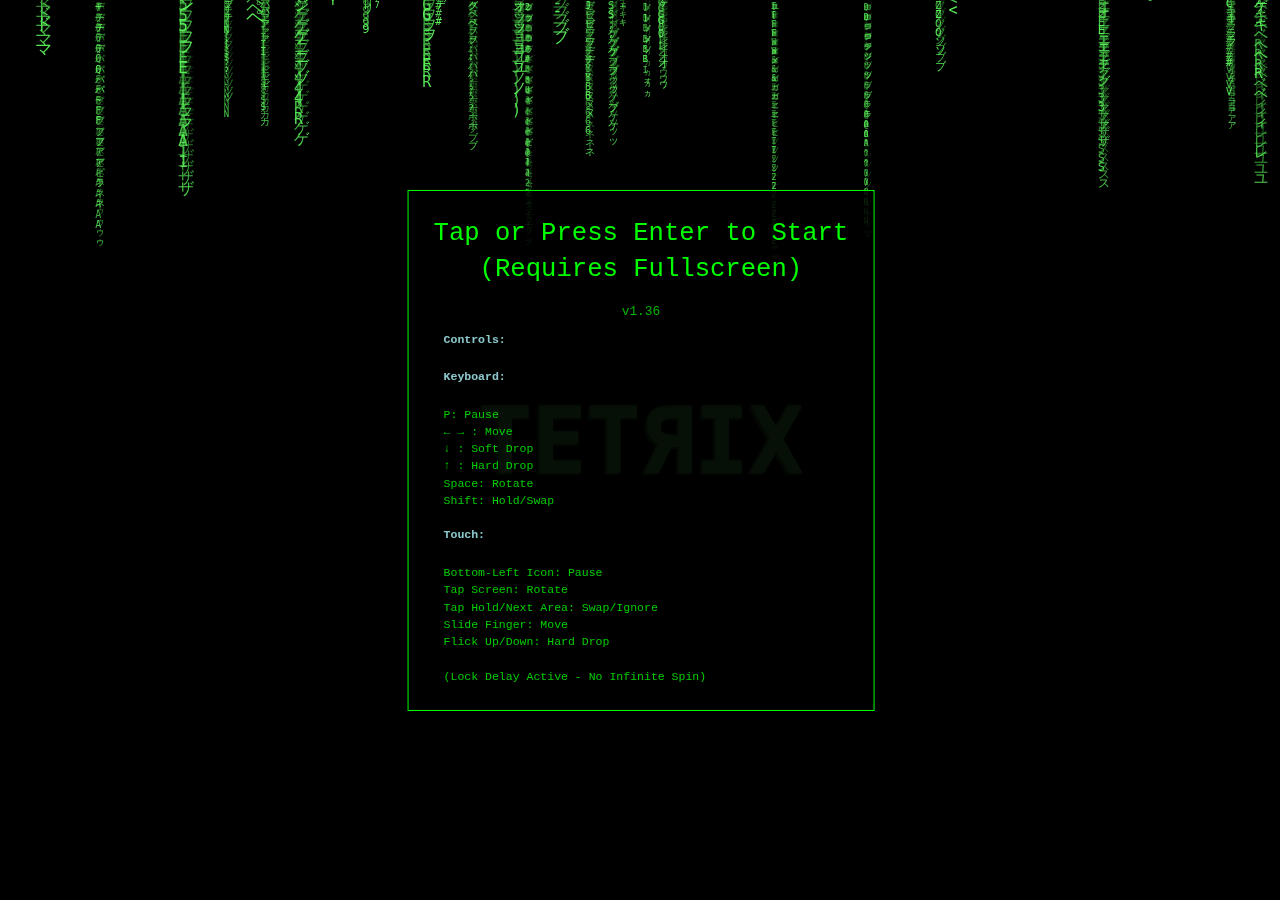
<file: tetrix_old_working_version.html>
<!DOCTYPE html>
<html lang="en">
<head>
    <meta charset="UTF-8">
    <meta name="viewport" content="width=device-width, initial-scale=1.0, maximum-scale=1.0, user-scalable=no">
    <title>Matrix Tetris</title>
    <style>
        /* Basic page styling */
        body, html { margin: 0; padding: 0; height: 100%; width: 100%; overflow: hidden; background-color: #000; font-family: 'Consolas', 'Lucida Console', 'Courier New', monospace; user-select: none; -webkit-user-select: none; -moz-user-select: none; -ms-user-select: none; touch-action: manipulation; }
        canvas { display: block; position: absolute; top: 0; left: 0; cursor: default; }

        /* Fullscreen prompt styling */
        #fullscreen-prompt { display: none; position: absolute; top: 50%; left: 50%; transform: translate(-50%, -50%); color: lime; background-color: rgba(0, 0, 0, 0.85); padding: 25px; border: 1px solid lime; font-size: 1.6em; text-align: center; cursor: pointer; z-index: 10; transition: transform 0.05s ease-out, border-color 0.05s ease-out; line-height: 1.4; }
        .version-text { display: block; font-size: 0.5em; opacity: 0.7; margin-top: 15px; }
        .instructions-text {
            display: block;
            font-size: 0.45em; /* Smaller base font for instructions */
            opacity: 0.8; /* Slightly more opaque for readability */
            margin-top: 10px;
            line-height: 1.5; /* Increased line height */
            text-align: left;
            padding-left: 10px;
            white-space: pre-line; /* Respect line breaks and wrap */
        }
        .instructions-text strong { color: #afFaFf; display: block; margin-bottom: 3px; /* Space after titles */ } /* Style for control type labels */
    </style>
</head>
<body>
    <canvas id="gameCanvas"></canvas>
    <div id="fullscreen-prompt">
        <span id="prompt-main-text">Tap or Press Enter to Start</span><br>
        <span id="prompt-fullscreen-text">(Requires Fullscreen)</span>
        <span class="version-text" id="prompt-version">v1.36</span> <!-- Version bump -->
        <span class="instructions-text" id="prompt-instructions">
             <!-- Content set by JS with newlines -->
        </span>
    </div>

    <script>
    (function() { // IIFE

        // --- Console, Elements, Context ---
        window.console = window.console || { log: function() {}, error: function() {}, warn: function() {} };
        const canvas = document.getElementById('gameCanvas');
        const promptElement = document.getElementById('fullscreen-prompt');
        const promptMainText = document.getElementById('prompt-main-text');
        const promptFullscreenText = document.getElementById('prompt-fullscreen-text');
        const promptVersionText = document.getElementById('prompt-version');
        const promptInstructionsText = document.getElementById('prompt-instructions');
        const ctx = canvas.getContext('2d');
        if (!canvas || !promptElement || !ctx || !promptMainText || !promptFullscreenText || !promptVersionText || !promptInstructionsText) { alert("CRITICAL ERROR: Elements missing."); return; }
        console.log(">>> Matrix Tetris STARTING <<<");

        const ORIGINAL_PROMPT_MAIN = promptMainText.textContent;
        const ORIGINAL_PROMPT_FS = promptFullscreenText.textContent;
        const ORIGINAL_PROMPT_VERSION = promptVersionText.textContent;
        const ORIGINAL_PROMPT_INSTRUCTIONS = `<strong>Controls:</strong>
<strong>Keyboard:</strong>
 P: Pause
 ← → : Move
 ↓ : Soft Drop
 ↑ : Hard Drop
 Space: Rotate
 Shift: Hold/Swap

<strong>Touch:</strong>
 Bottom-Left Icon: Pause
 Tap Screen: Rotate
 Tap Hold/Next Area: Swap/Ignore
 Slide Finger: Move
 Flick Up/Down: Hard Drop

(Lock Delay Active - No Infinite Spin)`;

        // Set initial instruction text
        promptInstructionsText.innerHTML = ORIGINAL_PROMPT_INSTRUCTIONS;


        // --- Audio Context & Sound ---
        let audioCtx = null;
        function initAudio() { if (!audioCtx && (typeof AudioContext !== 'undefined' || typeof webkitAudioContext !== 'undefined')) { try { audioCtx = new (window.AudioContext || window.webkitAudioContext)(); console.log("AudioContext initialized."); } catch (e) { console.error("Error initializing AudioContext:", e); audioCtx = null; } } if (audioCtx && audioCtx.state === 'suspended') { audioCtx.resume().then(() => { console.log("AudioContext resumed!"); }).catch(e => console.error("AudioContext resume failed:", e)); } }
        function playTone(frequency = 440, duration = 50, type = 'square', volume = 0.08) {
            if (!settings_sfxEnabled) return;
            volume *= 0.9; if (!audioCtx || audioCtx.state === 'suspended') { initAudio(); if (!audioCtx || audioCtx.state !== 'running') { return; } } if (audioCtx.state !== 'running') { return; } try { const o = audioCtx.createOscillator(); const g = audioCtx.createGain(); o.type = type; o.frequency.setValueAtTime(frequency, audioCtx.currentTime); g.gain.setValueAtTime(volume, audioCtx.currentTime); g.gain.exponentialRampToValueAtTime(0.001, audioCtx.currentTime + duration / 1000); o.connect(g); g.connect(audioCtx.destination); o.start(audioCtx.currentTime); o.stop(audioCtx.currentTime + duration / 1000); } catch (e) { console.error("Error playing tone:", e); } }
        const SOUNDS = { ROTATE: () => playTone(300, 30, 'triangle', 0.06), MOVE: () => playTone(150, 20, 'sine', 0.04), LAND: () => playTone(100, 40, 'square', 0.08), LINE_CLEAR: () => playTone(600, 100, 'sawtooth', 0.1), HARD_DROP: () => playTone(80, 60, 'square', 0.1), GAME_OVER: () => { playTone(200, 300, 'sawtooth', 0.15); setTimeout(() => playTone(150, 400, 'sawtooth', 0.15), 150); }, HOLD_SWAP: () => playTone(450, 70, 'sine', 0.07), SOFT_DROP: () => playTone(90, 15, 'square', 0.03), TETRIS_CLEAR: () => { const b = 500, i = 60, d = 80, v = 0.12; playTone(b, d, 'triangle', v); setTimeout(() => playTone(b * 1.25, d, 'triangle', v), i * 1); setTimeout(() => playTone(b * 1.5, d, 'triangle', v), i * 2); setTimeout(() => playTone(b * 2, d * 1.5, 'triangle', v), i * 3); }, UI_CLICK: () => playTone(500, 25, 'sine', 0.05), PAUSE_ON: () => playTone(350, 50, 'sine', 0.07), PAUSE_OFF: () => playTone(550, 50, 'sine', 0.07), };
        function playStartupSequence() { const b = 300, r = 600, d = 40, v = 0.05, dl = 45; for (let i = 0; i < 10; i++) { setTimeout(() => { const f = b + Math.random() * r; playTone(f, d, 'sine', v); }, i * dl); } }

        // --- Game Config ---
        let width, height; const boardWidth = 10, boardHeight = 20; let blockSize = 0, boardXOffset = 0; const boardYOffset = 10; let board = [], currentPiece = null, currentRow = 0, currentCol = 0;
        let score = 0, totalLinesCleared = 0, highScore = 0;
        let gameOver = false; let isPaused = true;
        let matrixStreams = {};

        // --- Tetrominoes & Colors ---
        const PIECES = [ [[1, 1, 1, 1]], [[1, 1], [1, 1]], [[0, 1, 0], [1, 1, 1]], [[0, 1, 1], [1, 1, 0]], [[1, 1, 0], [0, 1, 1]], [[1, 0, 0], [1, 1, 1]], [[0, 0, 1], [1, 1, 1]] ];
        const BASE_COLORS_HSL = [ [120, 60, 50], [120, 70, 40], [120, 80, 60], [120, 50, 30], [120, 90, 70], [120, 65, 45], [120, 75, 55] ];

        // --- Settings ---
        let settings_ghostAlpha = 0.05;
        let settings_useWireframeBlocks = false;
        let settings_sfxEnabled = true;
        let settings_boardBackgroundAlpha = 0.5;

        // --- Visual Settings ---
        const BLOCK_BASE_ALPHA = 0.42; const BLOCK_SHIMMER_SPEED = 0.003; const BLOCK_SHIMMER_AMOUNT = 0.1; const BLOCK_FLICKER_CHANCE = 0.0005; const BLOCK_FLICKER_COLOR = 'rgba(255, 255, 255, 0.9)';

        // --- Game Speed & Timing ---
        const initialDropInterval = 450; let dropInterval = initialDropInterval; const minDropInterval = 100; const LINES_PER_SPEED_INCREASE = 10; const SPEED_UP_MULTIPLIER = 0.90; const LOCK_DELAY_DURATION = 500;
        let lastDropTime = 0; let lockDelayStartTime = 0; let isLockDelayActive = false; let nextSpeedUpMilestone = LINES_PER_SPEED_INCREASE;

        // --- Matrix Background ---
        const MATRIX_FIXED_SPAWN_CHANCE = 0.07; const MATRIX_GLOBAL_FADE_FACTOR = 0.15; const MATRIX_BASE_SPEED = 2.5; const MATRIX_SPEED_VARIATION = 8.0; const MATRIX_MIN_FONT_SIZE = 8; const MATRIX_MAX_FONT_SIZE = 18; const MATRIX_COLUMN_WIDTH_MULTIPLIER = 0.9; const MATRIX_TRAIL_MIN_LIGHTNESS = 18; const MATRIX_TRAIL_MAX_LIGHTNESS = 55; const MATRIX_MAIN_COLOR_HUE = 120;
        const MATRIX_katakana = 'ァアィイゥウェエォオカガキギクグケゲコゴサザシジスズセゼソゾタダチヂッツヅテデトドナニヌネノハバパヒビピフブプヘベペホボポマミムメモャヤュユョヨラリルレロヮワヰヱヲンヴヵヶ'; const MATRIX_latin = 'ABCDEFGHIJKLMNOPQRSTUVWXYZ0123456789+-*=<>()[]!?@#$&|:.;^~_'; const MATRIX_characterPool = (MATRIX_katakana + MATRIX_latin).split('');

        // --- UI Settings ---
        const INFO_BOX_MARGIN = 5; const INFO_BOX_ALPHA = 0.3; const INFO_BOX_BORDER_ALPHA = 0.6; const INFO_BOX_LABEL_ALPHA = 0.8; const MINI_PIECE_SCALE = 0.7;
        const SETTINGS_ICON_SIZE = 30; const SETTINGS_ICON_MARGIN = 15;
        let settingsButtonRect = { x: 0, y: 0, width: 0, height: 0 }; let pauseMenuCloseButtonRect = { x: 0, y: 0, width: 0, height: 0 };
        const SCORE_LINES_Y_MARGIN = 15; const SCORE_LINES_FONT_SIZE = 20; const SCORE_GLITCH_CHANCE = 0.05; const SCORE_GLITCH_INTENSITY = 0.3; const SCORE_GLITCH_OFFSET = 2; const SCORE_LINES_BG_OPACITY = 0.5; const SCORE_LINES_BG_PADDING_X = 10; const SCORE_LINES_BG_PADDING_Y = 4; const SCORE_LINES_GAP = 25; const SCORE_LABEL = "SCORE:"; const LINES_LABEL = "LINES:"; const SCORE_COLOR_BASE = 'hsl(120, 100%, 75%)'; const SCORE_COLOR_GLITCH = 'hsl(100, 100%, 85%)'; const SCORE_GLITCH_CHARS = MATRIX_characterPool;
        const GAME_OVER_TITLE_FONT_SIZE = 50; const GAME_OVER_STATS_FONT_SIZE = 30; const GAME_OVER_SUBTEXT_FONT_SIZE = 20;
        // <-- Pause Menu Constants (Adjusted Again) -->
        const PAUSE_MENU_BG_ALPHA = 0.85; const PAUSE_MENU_TEXT_COLOR = 'lime';
        const PAUSE_MENU_TITLE_FONT_SIZE = 32;
        const PAUSE_MENU_ITEM_FONT_SIZE = 18;
        const PAUSE_MENU_VALUE_FONT_SIZE = 16;
        const PAUSE_MENU_ITEM_GAP = 55; // <<< INCREASED FURTHER from 45 for more spacing
        const PAUSE_MENU_SLIDER_WIDTH_RATIO = 0.5;
        const PAUSE_MENU_SLIDER_HEIGHT = 12;
        const PAUSE_MENU_SLIDER_HANDLE_SIZE = 18;
        const PAUSE_MENU_BUTTON_PADDING_X = 12; const PAUSE_MENU_BUTTON_PADDING_Y = 6;
        const PAUSE_MENU_CLOSE_BUTTON_SIZE = 30;
        const PAUSE_MENU_CLOSE_BUTTON_MARGIN = 12;
        let pauseMenuElements = {}; let activeSlider = null;

        // --- Touch Controls ---
        const SWIPE_THRESHOLD = 40; const SWIPE_TIME_LIMIT = 500; const TAP_TIME_LIMIT = 280; const TAP_MOVEMENT_THRESHOLD = 30; const SOFT_DROP_START_THRESHOLD = 20; const SOFT_DROP_MOVE_PER_PIXEL = 0.02; const HORIZONTAL_MOVE_PIXEL_THRESHOLD = 0.7;
        let touchStartX = 0, touchStartY = 0, touchStartTime = 0; let isDraggingDown = false, isDraggingHorizontally = false; let lastSoftDropY = 0, lastHorizontalMoveX = 0; let horizontalMoveAccumulator = 0; let touchIdentifier = null;

        // --- Visual Effects ---
        const FLASH_DURATION = 120; const SPEED_UP_FLASH_DURATION = 100; const TETRIS_FLASH_DURATION = 250; let flashEndTime = 0, speedUpFlashEndTime = 0, tetrisFlashEndTime = 0;
        const FLASH_COLOR = 'rgba(180, 255, 180, 0.3)'; const SPEED_UP_FLASH_COLOR = 'rgba(255, 255, 100, 0.4)'; const TETRIS_FLASH_COLOR = 'rgba(150, 150, 255, 0.5)';

        // --- Game State ---
        let nextPiece = null; let heldPiece = null; let canSwap = true; let nextBoxRect = { x: 0, y: 0, width: 0, height: 0 }; let holdBoxRect = { x: 0, y: 0, width: 0, height: 0 };

        // --- Visuals ---
        const TITLE_TEXT = "TETЯIX"; const TITLE_FONT_SIZE_RATIO = 0.1; const TITLE_ALPHA = 0.15; const TITLE_COLOR = 'hsl(120, 40%, 30%)';

        // ===========================================
        // LOCAL STORAGE FUNCTIONS
        // ===========================================
        const LS_PREFIX = 'matrixTetris_';
        function saveToLocalStorage(key, value) { try { localStorage.setItem(LS_PREFIX + key, JSON.stringify(value)); } catch (e) { console.error("LocalStorage Save Error:", e); } }
        function loadFromLocalStorage(key, defaultValue) { try { const storedValue = localStorage.getItem(LS_PREFIX + key); return storedValue !== null ? JSON.parse(storedValue) : defaultValue; } catch (e) { console.error("LocalStorage Load Error:", e); return defaultValue; } }
        function loadSettings() {
            highScore = loadFromLocalStorage('highScore', 0);
            settings_ghostAlpha = clamp(loadFromLocalStorage('ghostAlpha', 0.05), 0.01, 0.10);
            settings_useWireframeBlocks = loadFromLocalStorage('useWireframeBlocks', false);
            settings_sfxEnabled = loadFromLocalStorage('sfxEnabled', true);
            settings_boardBackgroundAlpha = clamp(loadFromLocalStorage('boardBackgroundAlpha', 0.5), 0.10, 1.0);
            console.log("Settings Loaded:", { highScore, settings_ghostAlpha, settings_useWireframeBlocks, settings_sfxEnabled, settings_boardBackgroundAlpha });
        }
        function saveSettings() {
             saveToLocalStorage('highScore', highScore);
             saveToLocalStorage('ghostAlpha', settings_ghostAlpha);
             saveToLocalStorage('useWireframeBlocks', settings_useWireframeBlocks);
             saveToLocalStorage('sfxEnabled', settings_sfxEnabled);
             saveToLocalStorage('boardBackgroundAlpha', settings_boardBackgroundAlpha);
        }
        function saveHighScore() { if (score > highScore) { highScore = score; saveToLocalStorage('highScore', highScore); console.log(`--- NEW HIGH SCORE: ${highScore} ---`); } }

        // ===========================================
        // HELPER FUNCTIONS
        // ===========================================
        function MATRIX_getRandomChar(pool = MATRIX_characterPool) { return pool[Math.floor(Math.random() * pool.length)]; }
        function glitchText(text, intensity = 0.1, charPool = SCORE_GLITCH_CHARS) { if (!text || text.length === 0 || charPool.length === 0) return text; return text.split('').map(char => (Math.random() < intensity && char !== ' ' && char !== ':' && char !== '\n' && char !== '<' && char !== '>') ? charPool[Math.floor(Math.random() * charPool.length)] : char).join(''); }
        function updatePromptGlitches() {
             if (!promptElement || promptElement.style.display === 'none') return;
             if (Math.random() < 0.4) {
                 promptVersionText.textContent = glitchText(ORIGINAL_PROMPT_VERSION, 0.1);
             } else {
                 promptMainText.textContent = ORIGINAL_PROMPT_MAIN;
                 promptFullscreenText.textContent = ORIGINAL_PROMPT_FS;
                 promptVersionText.textContent = ORIGINAL_PROMPT_VERSION;
             }
             const jX = (Math.random() - 0.5) * 3; const jY = (Math.random() - 0.5) * 3; promptElement.style.transform = `translate(-50%, -50%) translate(${jX}px, ${jY}px)`;
             if (Math.random() < 0.3) { const hS = (Math.random() - 0.5) * 20; const lS = (Math.random() - 0.5) * 30; promptElement.style.borderColor = `hsl(${120 + hS}, 100%, ${50 + lS}%)`; } else { promptElement.style.borderColor = 'lime'; }
         }
        function resetPromptGlitches() { if (!promptElement) return; promptMainText.textContent = ORIGINAL_PROMPT_MAIN; promptFullscreenText.textContent = ORIGINAL_PROMPT_FS; promptVersionText.textContent = ORIGINAL_PROMPT_VERSION; promptInstructionsText.innerHTML = ORIGINAL_PROMPT_INSTRUCTIONS; promptElement.style.transform = 'translate(-50%, -50%)'; promptElement.style.borderColor = 'lime'; }
        function isPointInRect(x, y, rect) { return x >= rect.x && x <= rect.x + rect.width && y >= rect.y && y <= rect.y + rect.height; }
        function clamp(value, min, max) { return Math.min(Math.max(value, min), max); }
        function resumeGame() { if (!isPaused || gameOver) return; isPaused = false; if (gameStartTime > 0) { const d = performance.now() - (lastFrameTime || gameStartTime); lastDropTime += d; if (isLockDelayActive) lockDelayStartTime += d; } SOUNDS.PAUSE_OFF(); }
        function pauseGame() { if (isPaused || gameOver) return; isPaused = true; activeSlider = null; SOUNDS.PAUSE_ON(); }
        function togglePause() { if (gameOver || gameStartTime === 0) return; if (isPaused) { resumeGame(); } else { pauseGame(); } }

        // --- Text Wrapping Helper ---
        function wrapText(context, text, x, y, maxWidth, lineHeight) {
            const words = text.split(' ');
            let line = '';
            let currentY = y; // Start drawing at the provided y
            const originalBaseline = context.textBaseline; // Store original baseline
            context.textBaseline = 'top'; // Use 'top' for predictable line spacing

            for(let n = 0; n < words.length; n++) {
                let testLine = line + words[n] + ' ';
                let metrics = context.measureText(testLine);
                let testWidth = metrics.width;
                if (testWidth > maxWidth && n > 0) {
                    // Draw the current line (without the new word) centered
                    context.fillText(line.trim(), x, currentY);
                    line = words[n] + ' '; // Start new line with the current word
                    currentY += lineHeight; // Move Y down for the next line
                } else {
                    line = testLine; // Add word to the current line
                }
            }
            // Draw the last line centered
            context.fillText(line.trim(), x, currentY);

            context.textBaseline = originalBaseline; // Restore original baseline
        }


        // ===========================================
        // MATRIX BACKGROUND CODE (Stable)
        // ===========================================
        class MATRIX_Character { constructor(x, y, s, f, v, h = false) { this.x = x; this.y = y; this.speed = s; this.fontSize = f; this.value = v || MATRIX_getRandomChar(); this.isHead = h; this.alpha = h ? 1.0 : (0.3 + Math.random() * 0.5); this.hue = MATRIX_MAIN_COLOR_HUE; this.lightness = h ? 65 : MATRIX_TRAIL_MIN_LIGHTNESS + Math.random() * (MATRIX_TRAIL_MAX_LIGHTNESS - MATRIX_TRAIL_MIN_LIGHTNESS); } update() { this.y += this.speed; if (!this.isHead) this.alpha = Math.max(0.01, this.alpha - 0.01); } draw(ctx) { if (!ctx || this.alpha < 0.05 || isNaN(this.x) || isNaN(this.y)) return; const color = `hsla(${this.hue}, 85%, ${this.lightness}%, ${this.alpha})`; try { ctx.fillStyle = color; ctx.font = `${this.fontSize}px monospace`; ctx.fillText(this.value, this.x, this.y); } catch (e) {} if (!this.isHead && Math.random() < 0.015) this.value = MATRIX_getRandomChar(); } }
        class MATRIX_Stream { constructor(x,h){this.x=x;this.h=h;this.chars=[];this.fS=~~(Math.random()*(MATRIX_MAX_FONT_SIZE-MATRIX_MIN_FONT_SIZE+1))+MATRIX_MIN_FONT_SIZE;this.sp=MATRIX_BASE_SPEED+Math.random()*MATRIX_SPEED_VARIATION;let iY=-this.fS*~~(Math.random()*30+15);this.chars.push(new MATRIX_Character(this.x,iY,this.sp,this.fS,null,true));} spawn(){if(!this.chars.length){this.chars.push(new MATRIX_Character(this.x,0,this.sp,this.fS,null,true));return}const hC=this.chars[this.chars.length-1];if(!hC)return;const t=this.fS*(1.0+Math.random()*0.5);if(hC.y>t){try{const nC=new MATRIX_Character(this.x,0,this.sp,this.fS,null,true);hC.isHead=false;this.chars.push(nC);}catch(e){}}} updateDraw(ctx){let a=false;for(let i=this.chars.length-1;i>=0;i--){const c=this.chars[i];if(!c){this.chars.splice(i,1);continue}try{c.update();if(c.y>-this.fS*5&&c.y<this.h+this.fS*5){c.draw(ctx);a=true}if(c.y>this.h+this.fS*30||(c.y>this.h&&c.alpha<0.01)){this.chars.splice(i,1)}else{a=true}}catch(e){this.chars.splice(i,1)}}this.spawn();return this.chars.length===0&&!a;}}
        function MATRIX_setupStreams() { matrixStreams={};const a=(MATRIX_MIN_FONT_SIZE+MATRIX_MAX_FONT_SIZE)/2;const p=a*MATRIX_COLUMN_WIDTH_MULTIPLIER;const n=p>0?Math.ceil(width/p):0;for(let i=0;i<n;i++){const k=i.toString();const x=i*p+(Math.random()*p*0.5-p*0.25);if(!isNaN(x)){try{matrixStreams[k]=new MATRIX_Stream(x,height);}catch(e){}}}}
        function MATRIX_drawGlobalRain(ctx) { if(!ctx||!width||!height)return;let d=[];const a=(MATRIX_MIN_FONT_SIZE+MATRIX_MAX_FONT_SIZE)/2;const p=a*MATRIX_COLUMN_WIDTH_MULTIPLIER;const n=p>0?Math.ceil(width/p):0;for(const k in matrixStreams){if(!Object.prototype.hasOwnProperty.call(matrixStreams,k))continue;const s=matrixStreams[k];if(s){try{if(s.updateDraw(ctx))d.push(k);}catch(e){console.error("Stream err:",e);d.push(k);}}else{d.push(k);}}d.forEach(key=>delete matrixStreams[key]);for(let i=0;i<n;i++){const k=i.toString();if(!matrixStreams[k]&&Math.random()<MATRIX_FIXED_SPAWN_CHANCE){const x=i*p+(Math.random()*p*0.5-p*0.25);if(!isNaN(x)){try{matrixStreams[k]=new MATRIX_Stream(x,height);}catch(e){}}}}}

        // ===========================================
        // TETRIS GAME LOGIC (Stable)
        // ===========================================
        function createBoard() { board = Array.from({ length: boardHeight }, () => Array(boardWidth).fill(0)); }
        function getRandomPiece() { const i = Math.floor(Math.random() * PIECES.length); return { shape: PIECES[i], colorIndex: i }; }
        function spawnPiece() { currentPiece = nextPiece || getRandomPiece(); nextPiece = getRandomPiece(); currentCol = Math.floor(boardWidth / 2) - Math.floor(currentPiece.shape[0].length / 2); currentRow = 0; canSwap = true; isLockDelayActive = false; lockDelayStartTime = 0; if (!isValidMove(currentPiece.shape, currentRow, currentCol)) { gameOver = true; isPaused = true; saveHighScore(); SOUNDS.GAME_OVER(); console.error(`!!! GAME OVER ON SPAWN !!!`); } else { lastDropTime = performance.now(); } }
        function rotateMatrix(matrix) { const r=matrix.length,c=matrix[0].length;const n=Array.from({length:c},()=>Array(r).fill(0));for(let y=0;y<r;y++){for(let x=0;x<c;x++){if(matrix[y][x])n[x][r-1-y]=1;}}return n; }
        function rotatePiece() { if (!currentPiece || isPaused || gameOver) return; const oS = currentPiece.shape; const rS = rotateMatrix(oS); const kicks = [0, -1, 1, -2, 2]; for (const k of kicks) { if (isValidMove(rS, currentRow, currentCol + k)) { const oL = isLockDelayActive; currentPiece.shape = rS; currentCol += k; SOUNDS.ROTATE(); if (oL && isValidMove(currentPiece.shape, currentRow + 1, currentCol)) { isLockDelayActive = false; } return; } } }
        function isValidMove(shape, r, c) { for(let y=0; y<shape.length; y++) { for(let x=0; x<shape[y].length; x++) { if(shape[y][x]) { let bR = r + y; let bC = c + x; if (bR < 0 || bR >= boardHeight || bC < 0 || bC >= boardWidth || (bR >= 0 && board[bR][bC] !== 0)) return false; } } } return true; }
        function movePiece(dX, dY) { if (!currentPiece || isPaused || gameOver) return { moved: false, needsLock: false }; if (dY > 0 && isLockDelayActive) return { moved: false, needsLock: true }; if (isValidMove(currentPiece.shape, currentRow + dY, currentCol + dX)) { const oL = isLockDelayActive; currentCol += dX; currentRow += dY; if (dY > 0) { isLockDelayActive = false; } else if (dX !== 0 && oL && isValidMove(currentPiece.shape, currentRow + 1, currentCol)) { isLockDelayActive = false; } const nL = dY > 0 && !isValidMove(currentPiece.shape, currentRow + 1, currentCol); return { moved: true, needsLock: nL }; } if (dY > 0 && !isValidMove(currentPiece.shape, currentRow + 1, currentCol)) { if (!isLockDelayActive) { return { moved: false, needsLock: true }; } } return { moved: false, needsLock: false }; }
        function hardDrop() { if (!currentPiece || isPaused || gameOver) return; if (isLockDelayActive) { lockPiece(); return; } const gR = calculateGhostPosition(); if (gR > currentRow) { SOUNDS.HARD_DROP(); currentRow = gR; if (!isValidMove(currentPiece.shape, currentRow + 1, currentCol)) { if (!isLockDelayActive) { isLockDelayActive = true; lockDelayStartTime = performance.now(); } } else { lockPiece(); } } else { if (!isValidMove(currentPiece.shape, currentRow + 1, currentCol)) { if (!isLockDelayActive) { isLockDelayActive = true; lockDelayStartTime = performance.now(); } else { lockPiece(); } } else { lockPiece(); } } }
        function softDrop() { if (!currentPiece || isPaused || gameOver || isLockDelayActive) return false; const mR = movePiece(0, 1); if (mR.moved) { SOUNDS.SOFT_DROP(); lastDropTime = performance.now(); score += 1; return true; } else if (mR.needsLock) { isLockDelayActive = true; lockDelayStartTime = performance.now(); return false; } return false; }
        function lockPiece() { if(!currentPiece || isPaused || gameOver) return; isLockDelayActive = false; lockDelayStartTime = 0; let pL = false; for(let y=0; y<currentPiece.shape.length; y++) { for(let x=0; x<currentPiece.shape[y].length; x++) { if(currentPiece.shape[y][x]) { let bR = currentRow + y; let bC = currentCol + x; if (bC >= 0 && bC < boardWidth && bR < boardHeight) { if (bR < 0) { gameOver = true; break; } else { board[bR][bC] = currentPiece.colorIndex + 1; pL = true; } } } } if(gameOver) break; } if (gameOver) { isPaused = true; saveHighScore(); SOUNDS.GAME_OVER(); console.log("GAME OVER (lockPiece)"); currentPiece = null; return; } if (pL) { SOUNDS.LAND(); clearLines(); } else { console.warn("lockPiece called but no blocks landed?"); } spawnPiece(); }
        function clearLines() { let cl = 0; let rTC = []; for (let r = boardHeight - 1; r >= 0; r--) { if (board[r].every(c => c !== 0)) { cl++; rTC.push(r); } } rTC.sort((a, b) => a - b); for (let i = rTC.length - 1; i >= 0; i--) { board.splice(rTC[i], 1); } for (let i = 0; i < cl; i++) { board.unshift(Array(boardWidth).fill(0)); } if (cl > 0) { score += cl * 100 * cl; totalLinesCleared += cl; if (cl === 4) { SOUNDS.TETRIS_CLEAR(); tetrisFlashEndTime = performance.now() + TETRIS_FLASH_DURATION; } else { SOUNDS.LINE_CLEAR(); flashEndTime = performance.now() + FLASH_DURATION; } while (totalLinesCleared >= nextSpeedUpMilestone) { dropInterval = Math.max(minDropInterval, dropInterval * SPEED_UP_MULTIPLIER); nextSpeedUpMilestone += LINES_PER_SPEED_INCREASE; console.log(`--- SPEED UP! Interval: ${dropInterval.toFixed(0)}ms. Next at ${nextSpeedUpMilestone} lines ---`); speedUpFlashEndTime = performance.now() + SPEED_UP_FLASH_DURATION; } } return cl; }
        function calculateGhostPosition() { if(!currentPiece||gameOver)return currentRow;let gR=currentRow;while(isValidMove(currentPiece.shape,gR+1,currentCol))gR++;return gR;}
        function swapPiece() { if (isPaused || gameOver || !canSwap) return; SOUNDS.HOLD_SWAP(); isLockDelayActive = false; if (heldPiece === null) { heldPiece = currentPiece; spawnPiece(); } else { let temp = currentPiece; currentPiece = heldPiece; heldPiece = temp; currentCol = Math.floor(boardWidth / 2) - Math.floor(currentPiece.shape[0].length / 2); currentRow = 0; if (!isValidMove(currentPiece.shape, currentRow, currentCol)) { gameOver = true; isPaused = true; saveHighScore(); SOUNDS.GAME_OVER(); console.log("GAME OVER (Swap)"); currentPiece = null; } } canSwap = false; }

        // ===========================================
        // DRAWING FUNCTIONS
        // ===========================================
        function drawBlock(r, c, ci, g = false, t = performance.now(), isMini = false, miniBlockSize = blockSize) { const size = isMini ? miniBlockSize : blockSize; if (size <= 0) return; let a = g ? settings_ghostAlpha : BLOCK_BASE_ALPHA; let fC; const sF = Math.sin(t * BLOCK_SHIMMER_SPEED + r + c * 0.5) * BLOCK_SHIMMER_AMOUNT; const cA = Math.max(g ? settings_ghostAlpha : 0.05, Math.min(1.0, a + (g ? 0 : sF))); if (g) { fC = `rgba(120, 255, 120, ${settings_ghostAlpha})`; } else { const [h, s, l] = BASE_COLORS_HSL[ci]; fC = `hsla(${h}, ${s}%, ${l}%, ${cA})`; } let sFl = false; if (!g && !isMini && Math.random() < BLOCK_FLICKER_CHANCE) { fC = BLOCK_FLICKER_COLOR; sFl = true; } ctx.fillStyle = fC; const x = (isMini ? 0 : boardXOffset) + c * size; const y = (isMini ? 0 : boardYOffset) + r * size; if (settings_useWireframeBlocks && !g && !isMini) { ctx.strokeStyle = fC; ctx.lineWidth = 1.5; ctx.strokeRect(x + ctx.lineWidth / 2, y + ctx.lineWidth / 2, size - ctx.lineWidth, size - ctx.lineWidth); } else { ctx.fillRect(x, y, size, size); } if (!isMini && !settings_useWireframeBlocks) { ctx.strokeStyle = sFl ? 'rgba(100, 255, 100, 0.5)' : (g ? `rgba(200, 255, 200, ${settings_ghostAlpha * 3.5})` : `rgba(0, 0, 0, ${cA * 0.6})`); ctx.lineWidth = g ? 0.5 : 1; ctx.strokeRect(x + (g ? 0.25 : 0), y + (g ? 0.25 : 0), size - (g ? 0.5 : 0), size - (g ? 0.5 : 0)); } else if (isMini) { ctx.strokeStyle = `rgba(200, 255, 200, ${cA * 0.3})`; ctx.lineWidth = 0.5; ctx.strokeRect(x+0.5, y+0.5, size-1, size-1); } }
        function drawBoard(timestamp){if(blockSize<=0)return;for(let r=0;r<boardHeight;r++){for(let c=0;c<boardWidth;c++){if(board[r][c]!==0)drawBlock(r,c,board[r][c]-1,false,timestamp);}}ctx.strokeStyle=`hsla(120,50%,20%,${BLOCK_BASE_ALPHA})`;ctx.lineWidth=2;ctx.strokeRect(boardXOffset,boardYOffset,boardWidth*blockSize,boardHeight*blockSize);}
        function drawPiece(shape, r, c, ci, g = false, t){if(blockSize<=0)return;for(let y=0;y<shape.length;y++){for(let x=0;x<shape[y].length;x++){if(shape[y][x])drawBlock(r+y,c+x,ci,g,t);}}}
        function drawMiniPiece(piece, boxRect, timestamp) { if (!piece || !ctx || boxRect.width <= 0 || boxRect.height <= 0) return; const sh = piece.shape; const ci = piece.colorIndex; const pH = sh.length; const pW = pH > 0 ? sh[0].length : 0; if(pW === 0) return; const mD = Math.max(pW, pH); const aW = boxRect.width * MINI_PIECE_SCALE; const aH = boxRect.height * MINI_PIECE_SCALE; const mBS = Math.max(1, Math.floor(Math.min(aW / mD, aH / mD))); if (mBS <= 1) return; const tPW = pW * mBS; const tPH = pH * mBS; const sX = boxRect.x + (boxRect.width - tPW) / 2; const sY = boxRect.y + (boxRect.height - tPH) / 2; ctx.save(); ctx.translate(sX, sY); for (let y = 0; y < pH; y++) { for (let x = 0; x < pW; x++) { if (sh[y][x]) { drawBlock(y, x, ci, false, timestamp, true, mBS); } } } ctx.restore(); }
        function drawInfoBoxes(timestamp) { if (!ctx || blockSize <= 0 || holdBoxRect.width <= 0 || nextBoxRect.width <= 0) return; const bC = `rgba(0, 40, 0, ${INFO_BOX_ALPHA})`; const brC = `hsla(120, 70%, 50%, ${INFO_BOX_BORDER_ALPHA})`; const lC = `hsla(120, 80%, 70%, ${INFO_BOX_LABEL_ALPHA})`; const lF = `${Math.max(10, Math.floor(blockSize * 0.5))}px monospace`; ctx.font = lF; ctx.textAlign = 'center'; ctx.textBaseline = 'top'; ctx.fillStyle = bC; ctx.fillRect(nextBoxRect.x, nextBoxRect.y, nextBoxRect.width, nextBoxRect.height); ctx.strokeStyle = brC; ctx.lineWidth = 1; ctx.strokeRect(nextBoxRect.x, nextBoxRect.y, nextBoxRect.width, nextBoxRect.height); ctx.fillStyle = lC; ctx.fillText("Next", nextBoxRect.x + nextBoxRect.width / 2, nextBoxRect.y + 3); if (nextPiece) { drawMiniPiece(nextPiece, nextBoxRect, timestamp); } ctx.fillStyle = bC; ctx.fillRect(holdBoxRect.x, holdBoxRect.y, holdBoxRect.width, holdBoxRect.height); ctx.strokeStyle = brC; ctx.strokeRect(holdBoxRect.x, holdBoxRect.y, holdBoxRect.width, holdBoxRect.height); ctx.fillStyle = lC; ctx.fillText("Hold", holdBoxRect.x + holdBoxRect.width / 2, holdBoxRect.y + 3); if (heldPiece) { drawMiniPiece(heldPiece, holdBoxRect, timestamp); } if (!canSwap) { ctx.fillStyle = 'rgba(100, 0, 0, 0.4)'; ctx.fillRect(holdBoxRect.x, holdBoxRect.y, holdBoxRect.width, holdBoxRect.height); } ctx.textAlign = 'left'; ctx.textBaseline = 'alphabetic'; }
        function drawGame(timestamp){ if (!ctx || blockSize <= 0) return; ctx.fillStyle = `rgba(0, 0, 0, ${settings_boardBackgroundAlpha})`; ctx.fillRect(boardXOffset, boardYOffset, boardWidth * blockSize, boardHeight * blockSize); drawBoard(timestamp); if (currentPiece && !gameOver) { const gR = calculateGhostPosition(); if (gR > currentRow) { drawPiece(currentPiece.shape, gR, currentCol, currentPiece.colorIndex, true, timestamp); } drawPiece(currentPiece.shape, currentRow, currentCol, currentPiece.colorIndex, false, timestamp); } }
        function drawScoreAndLines() { if (!ctx || !width || !height) return; const dF = `bold ${SCORE_LINES_FONT_SIZE}px monospace`; ctx.font = dF; let sS = `${SCORE_LABEL} ${score.toString().padStart(6,'0')}`; let lS = `${LINES_LABEL} ${totalLinesCleared.toString().padStart(3,'0')}`; let dSS = sS; let dLS = lS; let dC = SCORE_COLOR_BASE; let oX = 0, oY = 0; if (Math.random() < SCORE_GLITCH_CHANCE) { dSS = glitchText(sS, SCORE_GLITCH_INTENSITY); dLS = glitchText(lS, SCORE_GLITCH_INTENSITY); dC = SCORE_COLOR_GLITCH; oX = (Math.random() - 0.5) * SCORE_GLITCH_OFFSET * 2; oY = (Math.random() - 0.5) * SCORE_GLITCH_OFFSET * 2; } const sM = ctx.measureText(dSS); const lM = ctx.measureText(dLS); const tTW = sM.width + SCORE_LINES_GAP + lM.width; const tH = SCORE_LINES_FONT_SIZE; const bW = tTW + SCORE_LINES_BG_PADDING_X * 2; const bH = tH + SCORE_LINES_BG_PADDING_Y * 2; const bX = width / 2 - bW / 2; const bY = height - bH - SCORE_LINES_Y_MARGIN; const drY = bY + SCORE_LINES_BG_PADDING_Y + oY; ctx.fillStyle = `rgba(0, 0, 0, ${SCORE_LINES_BG_OPACITY})`; ctx.fillRect(bX, bY, bW, bH); ctx.strokeStyle = 'rgba(100, 255, 100, 0.3)'; ctx.lineWidth = 0.5; ctx.strokeRect(bX, bY, bW, bH); ctx.font = dF; ctx.fillStyle = dC; ctx.textBaseline = 'top'; const scX = bX + SCORE_LINES_BG_PADDING_X + oX; ctx.textAlign = 'left'; try { ctx.fillText(dSS, scX, drY); } catch(e) {} const liX = bX + bW - SCORE_LINES_BG_PADDING_X + oX; ctx.textAlign = 'right'; try { ctx.fillText(dLS, liX, drY); } catch(e) {} ctx.textAlign = 'left'; ctx.textBaseline = 'alphabetic'; }
        function drawGameOverScreen(){ if(!ctx||!width||!height)return; const cX = width / 2; const cY = height / 2; ctx.fillStyle = 'rgba(0, 0, 0, 0.8)'; ctx.fillRect(0, 0, width, height); ctx.font = `bold ${GAME_OVER_TITLE_FONT_SIZE}px monospace`; ctx.fillStyle = 'red'; ctx.textAlign = 'center'; ctx.textBaseline = 'bottom'; ctx.fillText(glitchText("GAME OVER", 0.1), cX, cY - 60); ctx.font = `bold ${GAME_OVER_STATS_FONT_SIZE}px monospace`; ctx.fillStyle = SCORE_COLOR_GLITCH; ctx.textBaseline = 'top'; let sS = score.toString(); let dSS = glitchText(sS, SCORE_GLITCH_INTENSITY * 1.5); ctx.fillText(`Score: ${dSS}`, cX, cY - 10); let lS = totalLinesCleared.toString(); let dLS = glitchText(lS, SCORE_GLITCH_INTENSITY * 1.2); ctx.fillText(`Lines: ${dLS}`, cX, cY + GAME_OVER_STATS_FONT_SIZE + 5); if (highScore > 0) { ctx.font = `${GAME_OVER_SUBTEXT_FONT_SIZE}px monospace`; ctx.fillStyle = 'hsl(120, 80%, 60%)'; ctx.fillText(`High Score: ${highScore}`, cX, cY + GAME_OVER_STATS_FONT_SIZE * 2 + 20); } ctx.font = `${GAME_OVER_SUBTEXT_FONT_SIZE}px monospace`; ctx.fillStyle = 'white'; ctx.fillText("Tap or Press Enter to Restart", cX, cY + GAME_OVER_STATS_FONT_SIZE * 2 + 60); ctx.textAlign = 'left'; ctx.textBaseline = 'alphabetic'; }
        function drawTitle() { if (!ctx || !width || !height) return; const fS = Math.floor(height * TITLE_FONT_SIZE_RATIO); ctx.font = `bold ${fS}px monospace`; ctx.fillStyle = TITLE_COLOR; ctx.textAlign = 'center'; ctx.textBaseline = 'middle'; const tX = width / 2 + (Math.random() - 0.5) * 4; const tY = height / 2 + (Math.random() - 0.5) * 4; let tTD = TITLE_TEXT; if (Math.random() < 0.03) { tTD = glitchText(TITLE_TEXT, 0.2, ['#', '*', '!', '?']); } ctx.fillText(tTD, tX, tY); ctx.textAlign = 'left'; ctx.textBaseline = 'alphabetic'; }
        function drawSettingsIcon() { if (!ctx || isPaused || gameOver) return; const x = settingsButtonRect.x; const y = settingsButtonRect.y; const s = settingsButtonRect.width; const hS = s / 2; const cX = x + hS; const cY = y + hS; const iR = s * 0.2; const oR = s * 0.4; const t = 8; const tD = s * 0.1; ctx.strokeStyle = 'rgba(150, 255, 150, 0.7)'; ctx.fillStyle = 'rgba(50, 150, 50, 0.5)'; ctx.lineWidth = 2; ctx.beginPath(); ctx.arc(cX, cY, iR, 0, Math.PI * 2); ctx.fill(); ctx.beginPath(); for (let i = 0; i < t; i++) { const a = (i / t) * Math.PI * 2; const nA = ((i + 0.5) / t) * Math.PI * 2; const aTE = ((i+1)/t) * Math.PI * 2; const x1 = cX + Math.cos(a) * oR; const y1 = cY + Math.sin(a) * oR; const xT = cX + Math.cos(nA) * (oR + tD); const yT = cY + Math.sin(nA) * (oR + tD); const x2 = cX + Math.cos(aTE) * oR; const y2 = cY + Math.sin(aTE) * oR; if (i === 0) ctx.moveTo(x1, y1); else ctx.lineTo(x1, y1); ctx.lineTo(xT, yT); ctx.lineTo(x2, y2); } ctx.closePath(); ctx.stroke(); ctx.fill(); }

        function drawPauseMenu() { // <-- UPDATED: Increased Gap Further, Added Text Wrapping
            if (!ctx || !width || !height) return;
            ctx.fillStyle = `rgba(0, 15, 0, ${PAUSE_MENU_BG_ALPHA})`; ctx.fillRect(0, 0, width, height); ctx.strokeStyle = 'rgba(100, 255, 100, 0.5)'; ctx.lineWidth = 1; ctx.strokeRect(2, 2, width - 4, height - 4);
            const cX = width / 2; let cY = height * 0.15; // Start Y
            ctx.font = `bold ${PAUSE_MENU_TITLE_FONT_SIZE}px monospace`; ctx.fillStyle = PAUSE_MENU_TEXT_COLOR; ctx.textAlign = 'center'; ctx.textBaseline = 'middle'; ctx.fillText("|| PAUSED ||", cX, cY); cY += PAUSE_MENU_TITLE_FONT_SIZE * 1.5;
            pauseMenuElements = {};
            const itemLabelFont = `${PAUSE_MENU_ITEM_FONT_SIZE}px monospace`;
            const itemValueFont = `${PAUSE_MENU_VALUE_FONT_SIZE}px monospace`;
            ctx.textBaseline = 'middle';
            const sW = width * PAUSE_MENU_SLIDER_WIDTH_RATIO;
            const iSX = cX - sW / 2; // Slider start X
            const itemGap = PAUSE_MENU_ITEM_GAP; // Use increased gap constant

            // --- Draw Menu Items Sequentially ---
            let lastItemBottomY = cY; // Track the bottom edge of the last drawn item

            // 1. Ghost Transparency Slider
            let iY = cY;
            ctx.font = itemLabelFont; ctx.textAlign = 'left'; ctx.fillStyle = PAUSE_MENU_TEXT_COLOR;
            ctx.fillText("Ghost Transparency:", iSX, iY);
            const slR_G = { x: iSX, y: iY + PAUSE_MENU_ITEM_FONT_SIZE * 0.9, width: sW, height: PAUSE_MENU_SLIDER_HEIGHT };
            ctx.fillStyle = 'rgba(100, 255, 100, 0.3)'; ctx.fillRect(slR_G.x, slR_G.y, slR_G.width, slR_G.height);
            const minA = 0.01; const maxA = 0.10; const aR = maxA - minA; const hR_G = aR > 0 ? clamp((settings_ghostAlpha - minA) / aR, 0, 1) : 0.5; const hX_G = slR_G.x + hR_G * slR_G.width; const hY_G = slR_G.y + PAUSE_MENU_SLIDER_HEIGHT / 2;
            ctx.fillStyle = 'lime'; ctx.beginPath(); ctx.arc(hX_G, hY_G, PAUSE_MENU_SLIDER_HANDLE_SIZE / 2, 0, Math.PI * 2); ctx.fill();
            const valGY = slR_G.y + PAUSE_MENU_SLIDER_HEIGHT + PAUSE_MENU_VALUE_FONT_SIZE * 0.8;
            ctx.font = itemValueFont; ctx.textAlign = 'center'; ctx.fillStyle = PAUSE_MENU_TEXT_COLOR;
            ctx.fillText(settings_ghostAlpha.toFixed(2), cX, valGY);
            pauseMenuElements['ghostSlider'] = { type: 'slider', rect: slR_G, handleX: hX_G, handleY: hY_G, min: minA, max: maxA, setting: 'ghostAlpha' };
            lastItemBottomY = valGY + PAUSE_MENU_VALUE_FONT_SIZE * 0.5; // Update bottom Y
            cY = lastItemBottomY + itemGap; // Position next item relative to this one

            // 2. Board Background Opacity Slider
            iY = cY;
            ctx.font = itemLabelFont; ctx.textAlign = 'left'; ctx.fillStyle = PAUSE_MENU_TEXT_COLOR;
            ctx.fillText("Board BG Dim:", iSX, iY);
            const slR_B = { x: iSX, y: iY + PAUSE_MENU_ITEM_FONT_SIZE * 0.9, width: sW, height: PAUSE_MENU_SLIDER_HEIGHT };
            ctx.fillStyle = 'rgba(100, 255, 100, 0.3)'; ctx.fillRect(slR_B.x, slR_B.y, slR_B.width, slR_B.height);
            const minB = 0.10; const maxB = 1.0; const bR = maxB - minB; const hR_B = bR > 0 ? clamp((settings_boardBackgroundAlpha - minB) / bR, 0, 1) : 0.5; const hX_B = slR_B.x + hR_B * slR_B.width; const hY_B = slR_B.y + PAUSE_MENU_SLIDER_HEIGHT / 2;
            ctx.fillStyle = 'lime'; ctx.beginPath(); ctx.arc(hX_B, hY_B, PAUSE_MENU_SLIDER_HANDLE_SIZE / 2, 0, Math.PI * 2); ctx.fill();
            const valBY = slR_B.y + PAUSE_MENU_SLIDER_HEIGHT + PAUSE_MENU_VALUE_FONT_SIZE * 0.8;
            ctx.font = itemValueFont; ctx.textAlign = 'center'; ctx.fillStyle = PAUSE_MENU_TEXT_COLOR;
            ctx.fillText(`${(settings_boardBackgroundAlpha * 100).toFixed(0)}%`, cX, valBY);
            pauseMenuElements['boardBgSlider'] = { type: 'slider', rect: slR_B, handleX: hX_B, handleY: hY_B, min: minB, max: maxB, setting: 'boardBackgroundAlpha' };
            lastItemBottomY = valBY + PAUSE_MENU_VALUE_FONT_SIZE * 0.5; // Update bottom Y
            cY = lastItemBottomY + itemGap; // Position next item

            // 3. Block Style Toggle Button
            iY = cY; ctx.font = itemLabelFont; ctx.textBaseline = 'middle'; // Buttons are vertically centered
            const bST = `Block Style: [${settings_useWireframeBlocks ? 'Wireframe' : 'Filled'}]`; const bSM = ctx.measureText(bST); const bBW = bSM.width + PAUSE_MENU_BUTTON_PADDING_X * 2; const bBH = PAUSE_MENU_ITEM_FONT_SIZE + PAUSE_MENU_BUTTON_PADDING_Y * 2; const bBX = cX - bBW / 2; const bBR = { x: bBX, y: iY - bBH/2, width: bBW, height: bBH };
            ctx.fillStyle = 'rgba(100, 255, 100, 0.2)'; ctx.fillRect(bBR.x, bBR.y, bBR.width, bBR.height); ctx.strokeStyle = 'lime'; ctx.lineWidth = 1; ctx.strokeRect(bBR.x, bBR.y, bBR.width, bBR.height);
            ctx.fillStyle = PAUSE_MENU_TEXT_COLOR; ctx.textAlign = 'center'; ctx.fillText(bST, cX, iY); pauseMenuElements['blockStyleButton'] = { type: 'button', rect: bBR, setting: 'useWireframeBlocks' };
            lastItemBottomY = bBR.y + bBR.height; // Update bottom Y
            cY = lastItemBottomY + itemGap * 0.8; // Slightly less gap between buttons? Adjust multiplier if needed.

            // 4. SFX Toggle Button
            iY = cY; ctx.font = itemLabelFont;
            const sfxT = `SFX: [${settings_sfxEnabled ? 'ON' : 'OFF'}]`; const sfxM = ctx.measureText(sfxT); const sfxBW = sfxM.width + PAUSE_MENU_BUTTON_PADDING_X * 2; const sfxBH = PAUSE_MENU_ITEM_FONT_SIZE + PAUSE_MENU_BUTTON_PADDING_Y * 2; const sfxBX = cX - sfxBW / 2; const sfxBR = { x: sfxBX, y: iY - sfxBH/2, width: sfxBW, height: sfxBH };
            ctx.fillStyle = 'rgba(100, 255, 100, 0.2)'; ctx.fillRect(sfxBR.x, sfxBR.y, sfxBR.width, sfxBR.height); ctx.strokeStyle = 'lime'; ctx.lineWidth = 1; ctx.strokeRect(sfxBR.x, sfxBR.y, sfxBR.width, sfxBR.height);
            ctx.fillStyle = PAUSE_MENU_TEXT_COLOR; ctx.textAlign = 'center'; ctx.fillText(sfxT, cX, iY); pauseMenuElements['sfxButton'] = { type: 'button', rect: sfxBR, setting: 'sfxEnabled' };
            lastItemBottomY = sfxBR.y + sfxBR.height; // Update bottom Y
            cY = lastItemBottomY + itemGap * 0.8;

            // 5. Fullscreen Toggle Button
            iY = cY; ctx.font = itemLabelFont;
            const fsT = document.fullscreenElement ? "Exit Fullscreen" : "Enter Fullscreen"; const fsM = ctx.measureText(fsT); const fsBW = fsM.width + PAUSE_MENU_BUTTON_PADDING_X * 2; const fsBH = PAUSE_MENU_ITEM_FONT_SIZE + PAUSE_MENU_BUTTON_PADDING_Y * 2; const fsBX = cX - fsBW / 2; const fsBR = { x: fsBX, y: iY - fsBH/2, width: fsBW, height: fsBH };
            ctx.fillStyle = 'rgba(100, 255, 100, 0.2)'; ctx.fillRect(fsBR.x, fsBR.y, fsBR.width, fsBR.height); ctx.strokeStyle = 'lime'; ctx.lineWidth = 1; ctx.strokeRect(fsBR.x, fsBR.y, fsBR.width, fsBR.height);
            ctx.fillStyle = PAUSE_MENU_TEXT_COLOR; ctx.textAlign = 'center'; ctx.fillText(fsT, cX, iY); pauseMenuElements['fullscreenButton'] = { type: 'button', rect: fsBR, action: 'toggleFullscreen' };
            lastItemBottomY = fsBR.y + fsBR.height; // Final interactive item bottom Y

            // Draw Close Button (Top Right)
            const clX = pauseMenuCloseButtonRect.x; const clY = pauseMenuCloseButtonRect.y; const clS = pauseMenuCloseButtonRect.width;
            ctx.strokeStyle = 'rgba(255, 100, 100, 0.8)'; ctx.fillStyle = 'rgba(150, 50, 50, 0.5)'; ctx.lineWidth = 2; ctx.fillRect(clX, clY, clS, clS); ctx.strokeRect(clX, clY, clS, clS); ctx.beginPath(); ctx.moveTo(clX + clS * 0.2, clY + clS * 0.2); ctx.lineTo(clX + clS * 0.8, clY + clS * 0.8); ctx.moveTo(clX + clS * 0.8, clY + clS * 0.2); ctx.lineTo(clX + clS * 0.2, clY + clS * 0.8); ctx.lineWidth = 3; ctx.strokeStyle = 'rgba(255, 200, 200, 0.9)'; ctx.stroke();
            pauseMenuElements['closeButton'] = { type: 'closeButton', rect: pauseMenuCloseButtonRect };

            // Resume Instruction (Bottom) - Use smaller value font and wrap text
            ctx.font = itemValueFont;
            ctx.fillStyle = 'rgba(180, 255, 180, 0.7)';
            ctx.textAlign = 'center';

            // --- Position and Wrap Resume Text ---
            const resumeTextMargin = itemGap * 0.7; // Margin below the last button
            let resumeTextY = lastItemBottomY + resumeTextMargin; // Calculate desired start Y
            const bottomSafeArea = height - 25; // Define a safe area margin from the absolute bottom
            const resumeText = "(Press P, Tap 'X', or Tap Background to Resume)";
            const resumeMaxWidth = width * 0.8; // Max width for wrapping
            const resumeLineHeight = PAUSE_MENU_VALUE_FONT_SIZE * 1.4; // Line height for wrapped text

            // Ensure the starting Y doesn't immediately push text off-screen, adjust if needed
            // (A more complex calculation could measure wrapped height first, but this is simpler)
            resumeTextY = Math.min(resumeTextY, bottomSafeArea - resumeLineHeight); // Ensure at least one line fits

            wrapText(ctx, resumeText, cX, resumeTextY, resumeMaxWidth, resumeLineHeight);
            // --- End Resume Text ---

            ctx.textAlign = 'left'; // Reset defaults
            ctx.textBaseline = 'alphabetic';
        }


        // ===========================================
        // Game Loop (Stable)
        // ===========================================
        let gameStartTime = 0; let lastFrameTime = 0; const MAX_FPS = 60; const MIN_FRAME_TIME = 1000 / MAX_FPS;
        function gameLoop(timestamp) { requestAnimationFrame(gameLoop); const elapsed = timestamp - lastFrameTime; lastFrameTime = timestamp; const now = performance.now(); if (!isPaused && !gameOver) { if (currentPiece) { if (isLockDelayActive) { if (now - lockDelayStartTime > LOCK_DELAY_DURATION) { lockPiece(); } } else if (now - lastDropTime > dropInterval) { const mR = movePiece(0, 1); if (mR.needsLock) { isLockDelayActive = true; lockDelayStartTime = now; } else if (mR.moved) { lastDropTime = now; } else { lastDropTime = now; } } } } else if (isPaused && !gameOver && gameStartTime === 0) { updatePromptGlitches(); }
            ctx.fillStyle = `rgba(0, 0, 0, ${MATRIX_GLOBAL_FADE_FACTOR})`; ctx.fillRect(0, 0, width, height); MATRIX_drawGlobalRain(ctx); drawTitle();
            if (gameOver) { drawGameOverScreen(); if (promptElement.style.display !== 'none') { promptElement.style.display = 'none'; resetPromptGlitches(); } }
            else if (isPaused) { if (gameStartTime === 0) { if (promptElement.style.display === 'none') promptElement.style.display = 'block'; } else { drawGame(timestamp); drawInfoBoxes(timestamp); drawScoreAndLines(); drawPauseMenu(); if (promptElement.style.display !== 'none') { promptElement.style.display = 'none'; resetPromptGlitches(); } } }
            else { drawGame(timestamp); drawInfoBoxes(timestamp); drawScoreAndLines(); drawSettingsIcon(); if (promptElement.style.display !== 'none') { promptElement.style.display = 'none'; resetPromptGlitches(); } }
            if (now < flashEndTime) { ctx.fillStyle = FLASH_COLOR; ctx.fillRect(0, 0, width, height); } if (now < speedUpFlashEndTime) { ctx.fillStyle = SPEED_UP_FLASH_COLOR; ctx.fillRect(0, 0, width, height); } if (now < tetrisFlashEndTime) { ctx.fillStyle = TETRIS_FLASH_COLOR; ctx.fillRect(0, 0, width, height); }
        }

        // ===========================================
        // Setup & Sizing
        // ===========================================
        function calculateSizes() { const bUISpace = SCORE_LINES_FONT_SIZE + SCORE_LINES_BG_PADDING_Y * 2 + SCORE_LINES_Y_MARGIN + 10; const bBtnSpace = SETTINGS_ICON_SIZE + SETTINGS_ICON_MARGIN + 5; const resBotSpace = Math.max(bUISpace, bBtnSpace); const tMBoard = boardYOffset + 10; const bFH = (height - tMBoard - resBotSpace) / boardHeight; const bFW = width / boardWidth; blockSize = Math.max(5, Math.floor(Math.min(bFH, bFW)) - 1); const tBW = boardWidth * blockSize; const tBH = boardHeight * blockSize; boardXOffset = Math.floor((width - tBW) / 2); const eBY = boardYOffset; const boxS = Math.max(16, Math.floor(blockSize * 3)); const fBW = boxS; const fBH = boxS; nextBoxRect = { x: boardXOffset + INFO_BOX_MARGIN, y: eBY + INFO_BOX_MARGIN, width: fBW, height: fBH }; holdBoxRect = { x: boardXOffset + tBW - fBW - INFO_BOX_MARGIN, y: eBY + INFO_BOX_MARGIN, width: fBW, height: fBH }; settingsButtonRect = { x: SETTINGS_ICON_MARGIN, y: height - SETTINGS_ICON_SIZE - SETTINGS_ICON_MARGIN, width: SETTINGS_ICON_SIZE, height: SETTINGS_ICON_SIZE }; pauseMenuCloseButtonRect = { x: width - PAUSE_MENU_CLOSE_BUTTON_SIZE - PAUSE_MENU_CLOSE_BUTTON_MARGIN, y: PAUSE_MENU_CLOSE_BUTTON_MARGIN, width: PAUSE_MENU_CLOSE_BUTTON_SIZE, height: PAUSE_MENU_CLOSE_BUTTON_SIZE }; }
        function setup(isInitialSetup = false) { console.log("--- Running Setup ---", "isInitial:", isInitialSetup); width = window.innerWidth; height = window.innerHeight; canvas.width = width; canvas.height = height; if (isInitialSetup) { loadSettings(); } calculateSizes(); MATRIX_setupStreams(); createBoard(); score = 0; totalLinesCleared = 0; gameOver = false; dropInterval = initialDropInterval; nextSpeedUpMilestone = LINES_PER_SPEED_INCREASE; flashEndTime = 0; speedUpFlashEndTime = 0; tetrisFlashEndTime = 0; isLockDelayActive = false; lockDelayStartTime = 0; currentPiece = null; nextPiece = getRandomPiece(); heldPiece = null; canSwap = true; if (isInitialSetup) { isPaused = true; gameStartTime = 0; lastFrameTime = 0; promptInstructionsText.innerHTML = ORIGINAL_PROMPT_INSTRUCTIONS; promptElement.style.display = 'block'; resetPromptGlitches(); console.log("Setup Initial: state set.", {isPaused, gameOver, gameStartTime}); } else { console.log("Setup Start Game: ..."); try { playStartupSequence(); isPaused = false; spawnPiece(); if (!gameOver) { gameStartTime = performance.now(); lastDropTime = gameStartTime; lastFrameTime = gameStartTime; } else { isPaused = true; } promptElement.style.display = 'none'; resetPromptGlitches(); console.log("Setup Start Game: state set.", {isPaused, gameOver, gameStartTime}); } catch (error) { console.error("!!!! ERROR DURING setup(false) !!!!", error); isPaused = true; gameOver = true; ctx.fillStyle = 'red'; ctx.font = '20px monospace'; ctx.textAlign = 'center'; ctx.fillText("ERROR DURING STARTUP", width/2, height/2); ctx.textAlign = 'left'; if (promptElement) promptElement.style.display = 'none'; } } console.log(`--- Setup Complete W:${width} H:${height} ---`); }

        // ===========================================
        // Fullscreen & Start
        // ===========================================
        function requestAppFullscreen() { const e=document.documentElement;if(e.requestFullscreen)return e.requestFullscreen();else if(e.webkitRequestFullscreen)return e.webkitRequestFullscreen();else if(e.msRequestFullscreen)return e.msRequestFullscreen();else return Promise.resolve(); }
        function exitAppFullscreen() { if(document.exitFullscreen) return document.exitFullscreen(); else if(document.webkitExitFullscreen) return document.webkitExitFullscreen(); else if(document.msExitFullscreen) return document.msExitFullscreen(); else return Promise.resolve();}
        function toggleFullscreen() { if (!document.fullscreenElement && !document.webkitFullscreenElement && !document.msFullscreenElement) { requestAppFullscreen().catch(err => console.error(`FS request failed: ${err.message}`)); } else { exitAppFullscreen().catch(err => console.error(`FS exit failed: ${err.message}`)); } }
        function handleStartInteraction() { if (gameStartTime === 0 && !gameOver) { console.log(">>> Start Interaction <<<"); initAudio(); setup(false); } else if (gameOver) { console.log(">>> Restart Interaction <<<"); initAudio(); setup(false); } }

        // ===========================================
        // Pause Menu Interaction (Handles new slider/button)
        // ===========================================
        function handlePauseMenuInteraction(x, y, isTapEnd = false) {
            if (!isPaused || gameOver) return false; let interactedWithElement = false;
            if (!isTapEnd && activeSlider) { const el = pauseMenuElements[activeSlider]; if (el && el.type === 'slider') { const rX = clamp(x - el.rect.x, 0, el.rect.width); const ratio = rX / el.rect.width; let nV = el.min + ratio * (el.max - el.min); if (el.setting === 'ghostAlpha') { settings_ghostAlpha = clamp(nV, el.min, el.max); } else if (el.setting === 'boardBackgroundAlpha') { settings_boardBackgroundAlpha = clamp(nV, el.min, el.max); } saveSettings(); interactedWithElement = true; return true; } }
            if (!isTapEnd && !activeSlider) { for (const key in pauseMenuElements) { const el = pauseMenuElements[key]; if (!el || !el.rect) continue; if (el.type === 'slider') { const hDSq = (x - el.handleX)**2 + (y - el.handleY)**2; const hRSq = (PAUSE_MENU_SLIDER_HANDLE_SIZE * 1.5)**2; if (hDSq <= hRSq || isPointInRect(x, y, el.rect)) { activeSlider = key; interactedWithElement = true; const rX = clamp(x - el.rect.x, 0, el.rect.width); const ratio = rX / el.rect.width; let nV = el.min + ratio * (el.max - el.min); if (el.setting === 'ghostAlpha') { settings_ghostAlpha = clamp(nV, el.min, el.max); } else if (el.setting === 'boardBackgroundAlpha') { settings_boardBackgroundAlpha = clamp(nV, el.min, el.max); } saveSettings(); SOUNDS.UI_CLICK(); break; } } else if (el.type === 'button' || el.type === 'closeButton') { if (isPointInRect(x, y, el.rect)) { interactedWithElement = true; break; } } } }
            if (isTapEnd && !activeSlider) { for (const key in pauseMenuElements) { const el = pauseMenuElements[key]; if (!el || !el.rect) continue; if (el.type === 'button' && isPointInRect(x, y, el.rect)) { interactedWithElement = true; if (el.action === 'toggleFullscreen') { toggleFullscreen(); } else if (el.setting === 'useWireframeBlocks') { settings_useWireframeBlocks = !settings_useWireframeBlocks; } else if (el.setting === 'sfxEnabled') { settings_sfxEnabled = !settings_sfxEnabled; } saveSettings(); SOUNDS.UI_CLICK(); break; } else if (el.type === 'closeButton' && isPointInRect(x, y, el.rect)) { interactedWithElement = true; resumeGame(); return true; } } }
            if (isTapEnd && !interactedWithElement && !activeSlider && !isPointInRect(x, y, settingsButtonRect)) { resumeGame(); return true; }
            return interactedWithElement || !!activeSlider;
        }

        // ===========================================
        // Event Listeners (Stable)
        // ===========================================
        canvas.addEventListener('touchstart', (e) => { e.preventDefault(); initAudio(); if (gameOver) { setup(false); return; } const touch = e.changedTouches[0]; if (!touch) return; const tX = touch.clientX; const tY = touch.clientY; if (isPaused && gameStartTime > 0) { touchIdentifier = touch.identifier; if (handlePauseMenuInteraction(tX, tY, false)) { return; } } else if (!isPaused && !gameOver) { if (isPointInRect(tX, tY, settingsButtonRect)) { togglePause(); touchIdentifier = null; return; } touchIdentifier = touch.identifier; touchStartX = tX; touchStartY = tY; touchStartTime = performance.now(); isDraggingDown = false; isDraggingHorizontally = false; lastSoftDropY = tY; lastHorizontalMoveX = tX; horizontalMoveAccumulator = 0; } }, { passive: false });
        canvas.addEventListener('touchmove', (e) => { e.preventDefault(); const touch = Array.from(e.changedTouches).find(t => t.identifier === touchIdentifier); if (!touch) return; const cX = touch.clientX; const cY = touch.clientY; if (isPaused && activeSlider) { handlePauseMenuInteraction(cX, cY, false); return; } if (isPaused || gameOver || !currentPiece) return; const tDX = cX - touchStartX; const tDY = cY - touchStartY; const iDX = cX - lastHorizontalMoveX; const iDY = cY - lastSoftDropY; const hD = Math.abs(tDX) > Math.abs(tDY) * 1.2 && Math.abs(tDX) > TAP_MOVEMENT_THRESHOLD / 2; const vD = Math.abs(tDY) > Math.abs(tDX) * 1.2 && tDY > SOFT_DROP_START_THRESHOLD; if (!isDraggingDown && (isDraggingHorizontally || hD)) { if (!isDraggingHorizontally) isDraggingHorizontally = true; horizontalMoveAccumulator += iDX; const eBS = Math.max(10, blockSize); const rPD = eBS * HORIZONTAL_MOVE_PIXEL_THRESHOLD; while (Math.abs(horizontalMoveAccumulator) >= rPD) { const dir = horizontalMoveAccumulator > 0 ? 1 : -1; if (movePiece(dir, 0).moved) { SOUNDS.MOVE(); horizontalMoveAccumulator -= dir * rPD; } else { horizontalMoveAccumulator = 0; break; } } lastHorizontalMoveX = cX; } else if (!isDraggingHorizontally && (isDraggingDown || vD)) { if (!isDraggingDown) isDraggingDown = true; if (!isLockDelayActive) { let pDSLD = iDY; let bTD = Math.floor(pDSLD * SOFT_DROP_MOVE_PER_PIXEL); if (bTD > 0) { let sD = 0; for (let i = 0; i < bTD; i++) { if (softDrop()) sD++; else break; } if (sD > 0) lastSoftDropY = Math.min(lastSoftDropY + sD / SOFT_DROP_MOVE_PER_PIXEL, cY); } } lastSoftDropY = cY; } else { lastHorizontalMoveX = cX; lastSoftDropY = cY; } }, { passive: false });
        canvas.addEventListener('touchend', (e) => { e.preventDefault(); const touch = Array.from(e.changedTouches).find(t => t.identifier === touchIdentifier); if (!touch) { const gT = e.changedTouches[0]; if (isPaused && gameStartTime > 0 && gT) { handlePauseMenuInteraction(gT.clientX, gT.clientY, true); } return; } touchIdentifier = null; const tEX = touch.clientX; const tEY = touch.clientY; if (activeSlider) { activeSlider = null; return; } if (isPaused && gameStartTime > 0) { if (handlePauseMenuInteraction(tEX, tEY, true)) { return; } } if (isPaused || gameOver) return; const wDD = isDraggingDown; const wDH = isDraggingHorizontally; isDraggingDown = false; isDraggingHorizontally = false; horizontalMoveAccumulator = 0; const eT = performance.now() - touchStartTime; const dX = tEX - touchStartX; const dY = tEY - touchStartY; let aT = false; if (!wDD && !wDH && eT < TAP_TIME_LIMIT && Math.abs(dX) < TAP_MOVEMENT_THRESHOLD && Math.abs(dY) < TAP_MOVEMENT_THRESHOLD) { let tH = (holdBoxRect.width > 0 && isPointInRect(tEX, tEY, holdBoxRect)); let tN = (nextBoxRect.width > 0 && isPointInRect(tEX, tEY, nextBoxRect)); if (tH) { swapPiece(); aT = true; } else if (tN) { aT = false; } else { rotatePiece(); aT = true; } } if (!aT && !wDD && !wDH && eT < SWIPE_TIME_LIMIT) { if (Math.abs(dY) > SWIPE_THRESHOLD && Math.abs(dY) > Math.abs(dX) * 1.2) { hardDrop(); aT = true; } } if ((wDD || wDH) && !aT && currentPiece) { if (!isLockDelayActive && !isValidMove(currentPiece.shape, currentRow + 1, currentCol)) { isLockDelayActive = true; lockDelayStartTime = performance.now(); } aT = true; } }, { passive: false });
        canvas.addEventListener('touchcancel', (e) => { const touch = Array.from(e.changedTouches).find(t => t.identifier === touchIdentifier); if (touch) { touchIdentifier = null; activeSlider = null; isDraggingDown = false; isDraggingHorizontally = false; horizontalMoveAccumulator = 0; console.log("Tracked touch cancelled"); } }, { passive: false });
        window.addEventListener('keydown', (e) => { if ((isPaused && gameStartTime === 0 && promptElement.style.display !== 'none') || gameOver) { if (e.key === 'Enter') { e.preventDefault(); handleStartInteraction(); return; } } if (e.key.toLowerCase() === 'p') { e.preventDefault(); togglePause(); return; } if (isPaused || gameOver || !currentPiece) return; if (['ArrowUp', 'ArrowDown', 'ArrowLeft', 'ArrowRight', ' ', 'Shift', 'w', 'a', 's', 'd'].includes(e.key) || e.code === 'Space') { e.preventDefault(); initAudio(); switch (e.key.toLowerCase()) { case 'arrowleft': case 'a': if(movePiece(-1, 0).moved) SOUNDS.MOVE(); break; case 'arrowright': case 'd': if(movePiece(1, 0).moved) SOUNDS.MOVE(); break; case 'arrowdown': case 's': softDrop(); break; case 'arrowup': case 'w': hardDrop(); break; case ' ': case 'spacebar': rotatePiece(); break; case 'shift': swapPiece(); break; } } });
        canvas.addEventListener('contextmenu', (e) => e.preventDefault());
        canvas.addEventListener('mousedown', (e) => { if (gameOver) { if (e.button === 0) { setup(false); } return; } const mX = e.clientX; const mY = e.clientY; initAudio(); if (isPaused && gameStartTime > 0) { if (handlePauseMenuInteraction(mX, mY, false)) { e.preventDefault(); } return; } if (!isPaused && !gameOver) { if (isPointInRect(mX, mY, settingsButtonRect)) { togglePause(); e.preventDefault(); return; } if (e.button === 0) { let tH = (holdBoxRect.width > 0 && isPointInRect(mX, mY, holdBoxRect)); let tN = (nextBoxRect.width > 0 && isPointInRect(mX, mY, nextBoxRect)); if (tH) { swapPiece(); e.preventDefault(); } else if (!tN) { rotatePiece(); e.preventDefault(); } } else if (e.button === 2) { swapPiece(); e.preventDefault(); } } });
        canvas.addEventListener('mousemove', (e) => { if (isPaused && activeSlider && e.buttons === 1) { handlePauseMenuInteraction(e.clientX, e.clientY, false); e.preventDefault(); } });
        canvas.addEventListener('mouseup', (e) => { const mX = e.clientX; const mY = e.clientY; if (activeSlider) { activeSlider = null; e.preventDefault(); return; } if (isPaused && gameStartTime > 0 && e.button === 0) { if (handlePauseMenuInteraction(mX, mY, true)) { e.preventDefault(); } } });
        window.addEventListener('resize', () => { width = window.innerWidth; height = window.innerHeight; canvas.width = width; canvas.height = height; calculateSizes(); MATRIX_setupStreams(); });
        promptElement.addEventListener('click', handleStartInteraction);
        setup(true);
        requestAnimationFrame(gameLoop);
        console.log(">>> Matrix Tetris Initialized (Paused - Awaiting Interaction) <<<");

    })(); // End of IIFE
    </script>
</body>
</html>
</file>
